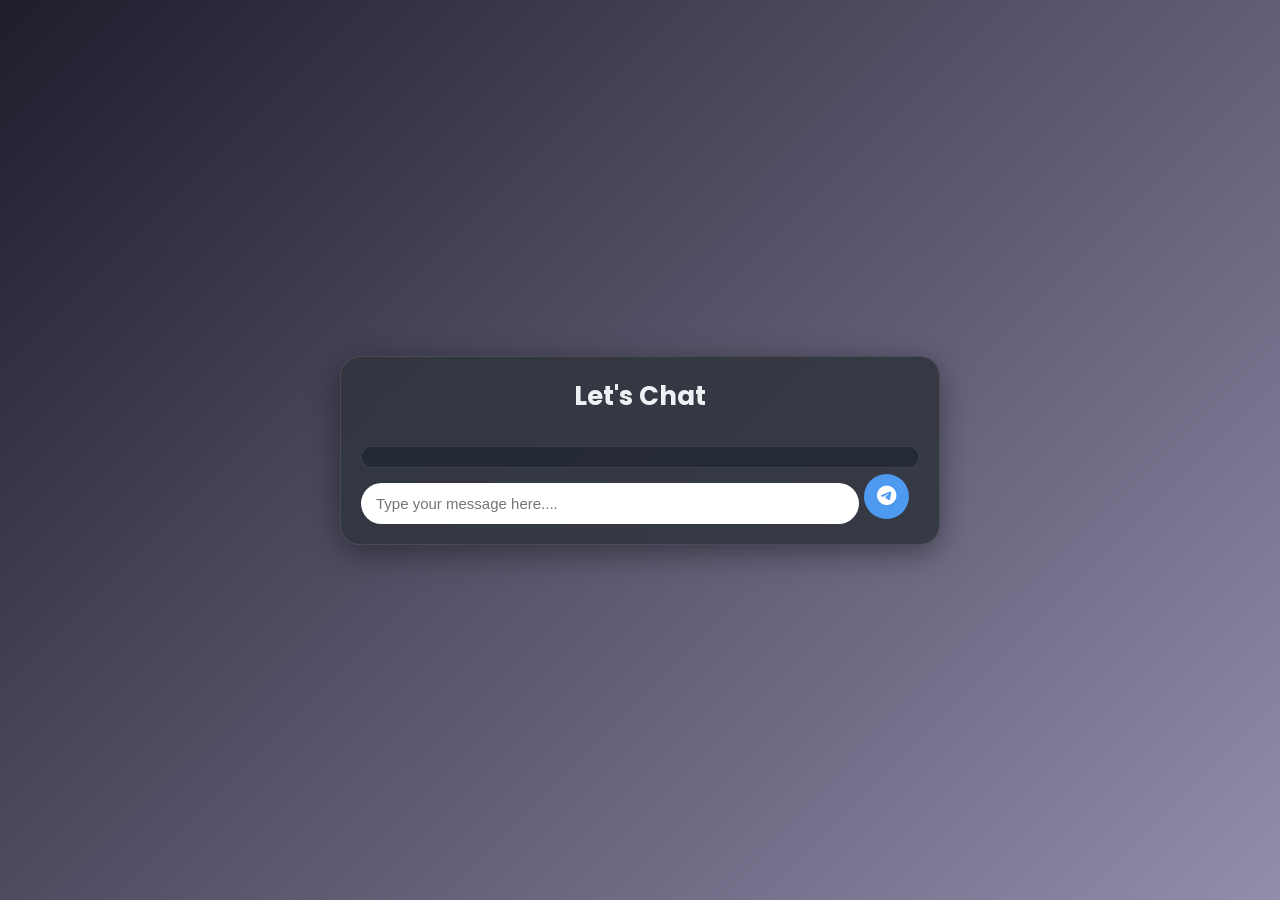
<file: index.htm>
<!DOCTYPE html>
<html lang="en">
<head>
  <meta charset="UTF-8">
  <meta name="viewport" content="width=device-width, initial-scale=1.0">
  <title>Chatbot</title>
  <link rel="stylesheet" href="style.css">
  <link href="https://fonts.googleapis.com/css2?family=Poppins:wght@500&display=swap" rel="stylesheet">
  <link rel="stylesheet" href="https://cdnjs.cloudflare.com/ajax/libs/font-awesome/6.5.1/css/all.min.css" 
        integrity="sha512-DTOQO9RWCH3ppGqcWaEA1BIZOC6xxalwEsw9c2QQeAIftl+Vegovlnee1c9QX4TctnWMn13TZye+giMm8e2LwA==" 
        crossorigin="anonymous" referrerpolicy="no-referrer" />
</head>
<body>
  <div class="container">
    <div class="title">Let's Chat</div>
    <div class="chat" id="chat"></div>
    
    <div class="input-container">
      <input type="text" class="input" id="input" placeholder="Type your message here...." />
      <button class="button" id="button"><i class="fa-brands fa-telegram"></i></button>
    </div>
  </div>

  <script src="script.js"></script>
</body>
</html>
</file>
<file: style.css>
* {
  box-sizing: border-box;
  margin: 0;
  padding: 0;
}

/* Background */
body {
  font-family: 'Poppins', sans-serif;
  background: linear-gradient(135deg, #1f1c2c, #928dab);
  height: 100vh;
  display: flex;
  justify-content: center;
  align-items: center;
}

/* Chat Container */
.container {
  width: 600px;
  margin: auto;
  padding: 20px;
  border-radius: 20px;
  background: rgba(49, 54, 63, 0.9);
  backdrop-filter: blur(12px);
  box-shadow: 0px 8px 30px rgba(0, 0, 0, 0.4);
  border: 1px solid rgba(255, 255, 255, 0.1);
  display: flex;
  flex-direction: column;
}

/* Title */
.title {
  text-align: center;
  font-size: 26px;
  font-weight: bold;
  color: #edf1f3;
  margin-bottom: 15px;
}

/* Chat Window */
.chat {
  flex: 1;
  height: 400px;
  overflow-y: auto;
  margin: 15px 0;
  padding: 10px;
  border-radius: 10px;
  background: rgba(34, 40, 49, 0.8);
  border: 1px solid rgba(255, 255, 255, 0.1);
}

/* Messages */
.message {
  display: flex;
  /*align-items: flex-end;*/
  margin: 8px 0;
  animation: fadeIn 0.3s ease-in-out;
}

@keyframes fadeIn {
  from { opacity: 0; transform: translateY(10px); }
  to { opacity: 1; transform: translateY(0); }
}

.avatar {
  width: 36px;
  height: 36px;
  border-radius: 50%;
  margin: 0 6px;
  background-size: cover;
  background-position: center;
}

.user .avatar {
  order: 2;
  background-image: url("avatar.jpg");
}

.bot .avatar {
  order: 1;
  background-image: url("bot.jpg");
}

.text {
  max-width: 70%;
  padding: 12px 16px;
  font-size: 15px;
  line-height: 1.4;
}

.user .text {
  background: #4e9af1;
  color: #fff;
  border-radius: 18px 18px 0px 18px;
}

.bot .text {
  background: #ececec;
  color: #222;
  border-radius: 20px 20px 20px 0px;
}

/* Input + Button */
.input {
  width: calc(100% - 60px);
  padding: 12px 15px;
  border-radius: 25px;
  border: none;
  outline: none;
  font-size: 15px;
  background: #fff;
  margin-right: 10px;
}

.input:focus {
  box-shadow: 0 0 5px rgba(78, 154, 241, 0.8);
}

.button {
  position: absolute;
  right: 30px;
  bottom: 25px;
  width: 45px;
  height: 45px;
  border-radius: 50%;
  background: #4e9af1;
  border: none;
  color: white;
  font-size: 20px;
  display: flex;
  align-items: center;
  justify-content: center;
  cursor: pointer;
}

.button:hover {
  background: #3578e5;
}

/* Scrollbar */
.chat::-webkit-scrollbar {
  width: 8px;
}

.chat::-webkit-scrollbar-thumb {
  background: #bcbdc0;
  border-radius: 10px;
}
.bot{
  justify-content: flex-start;
}
.user{
  justify-content: flex-end;
}
</file>
